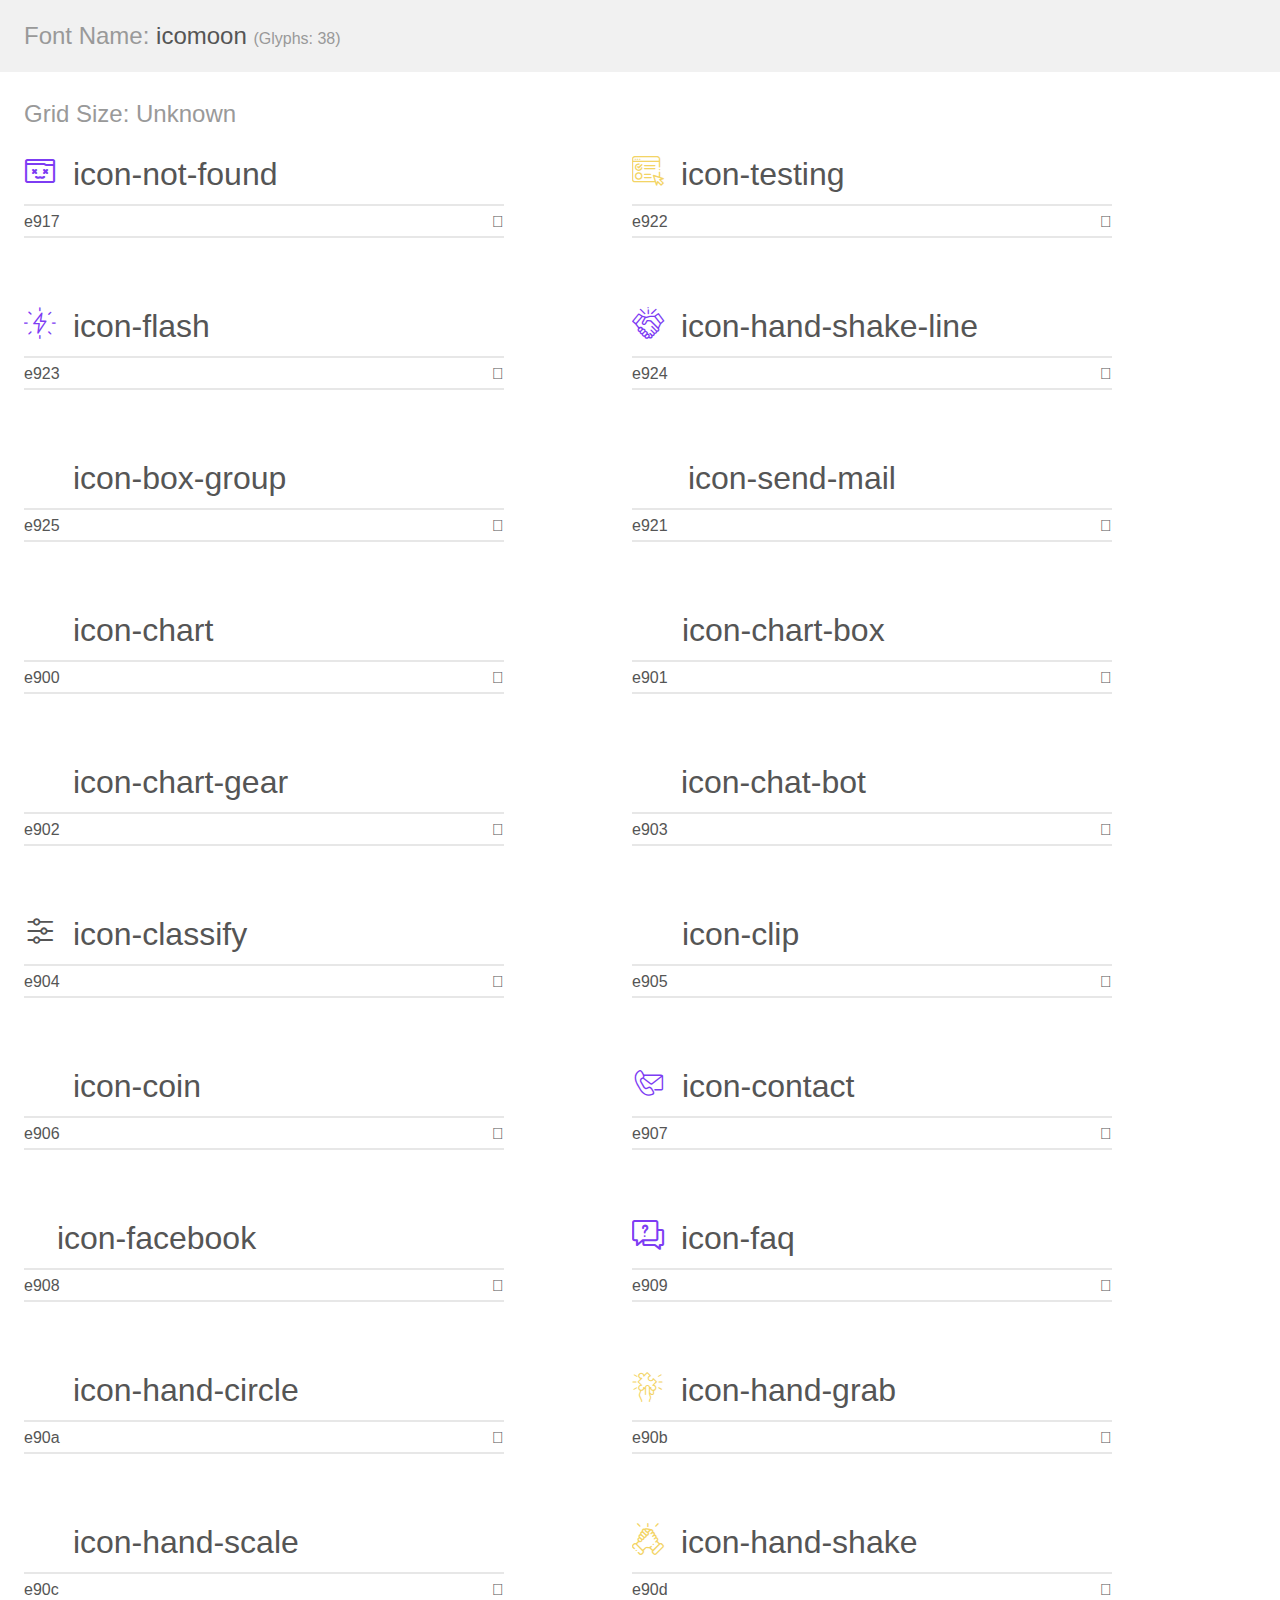
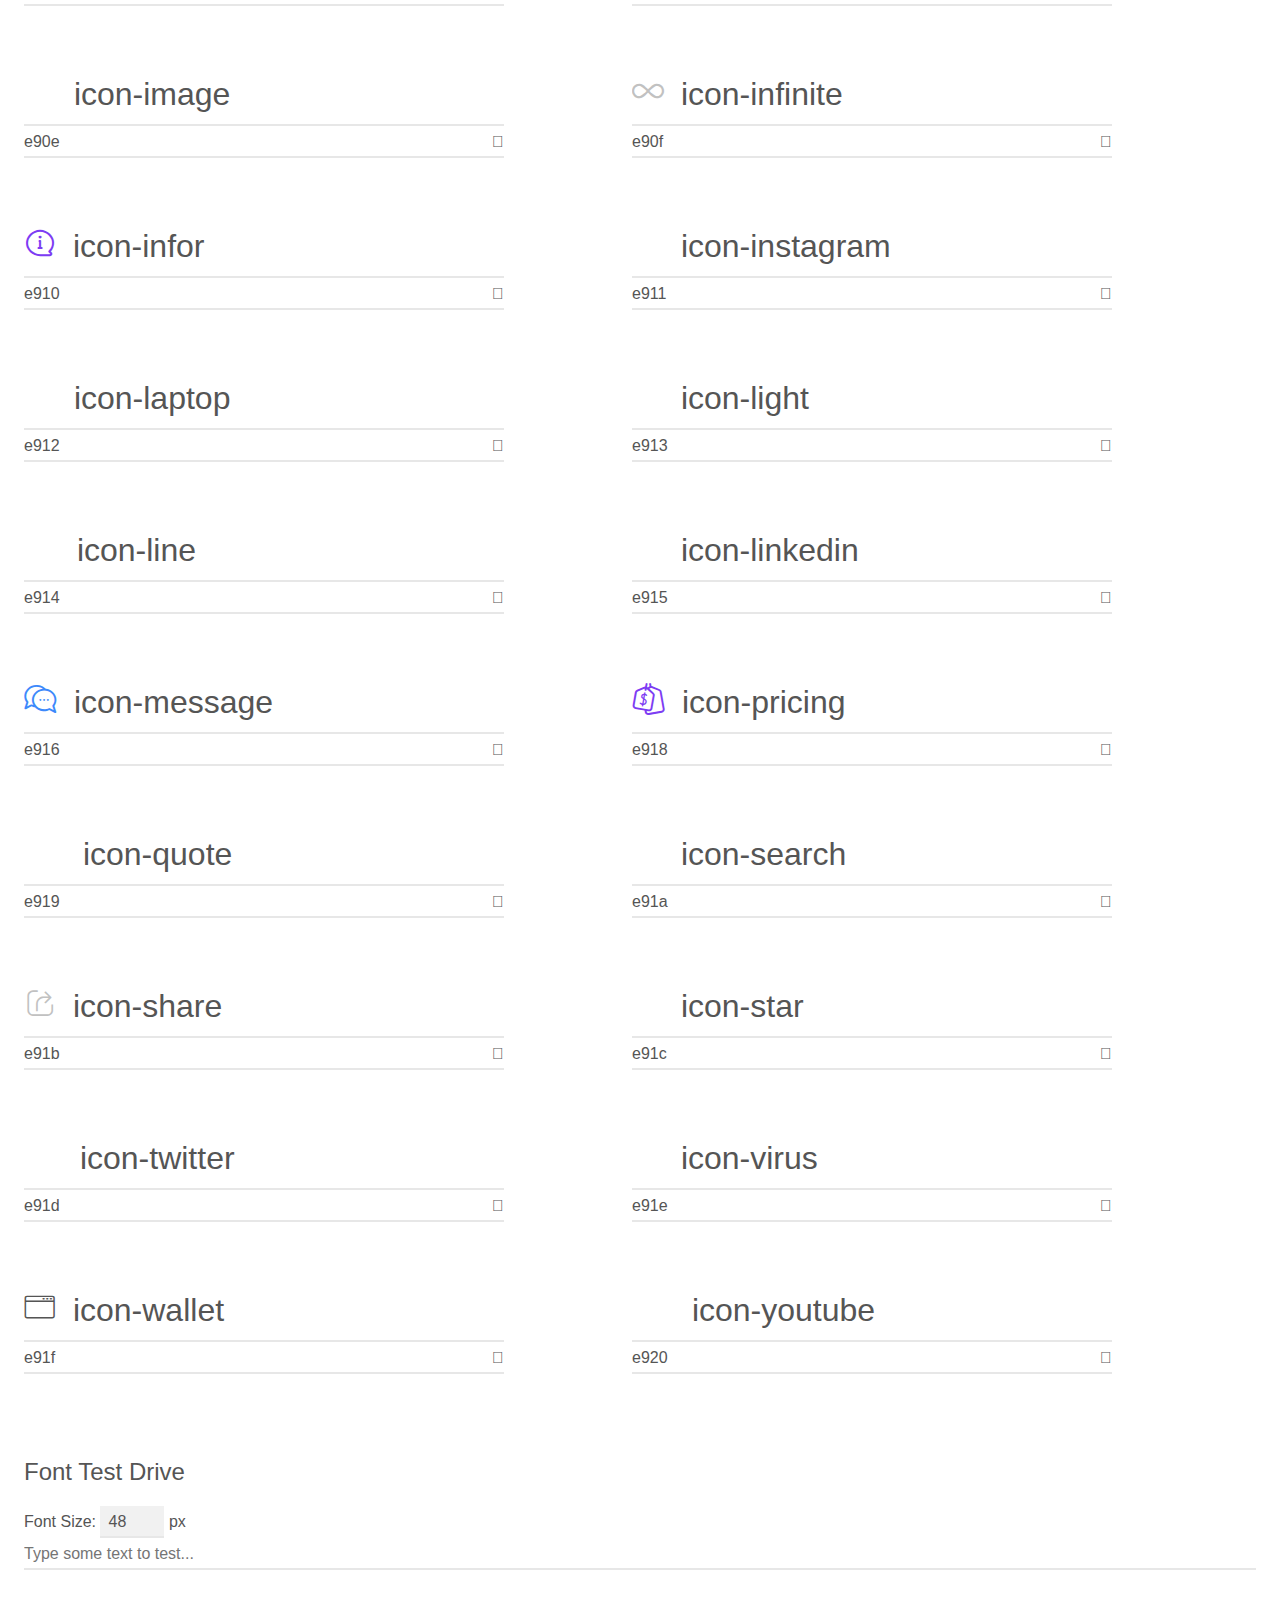
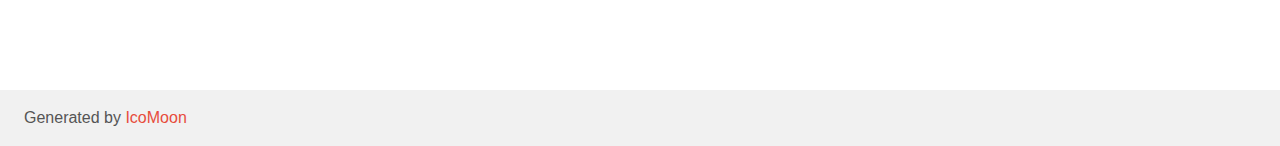
<file: assets/icons/demo.html>
<!doctype html>
<html>
<head>
    <meta charset="utf-8">
    <title>IcoMoon Demo</title>
    <meta name="description" content="An Icon Font Generated By IcoMoon.io">
    <meta name="viewport" content="width=device-width, initial-scale=1">
    <link rel="stylesheet" href="demo-files/demo.css">
    <link rel="stylesheet" href="style.css"></head>
<body>
    <div class="bgc1 clearfix">
        <h1 class="mhmm mvm"><span class="fgc1">Font Name:</span> icomoon <small class="fgc1">(Glyphs:&nbsp;38)</small></h1>
    </div>
    <div class="clearfix mhl ptl">
        <h1 class="mvm mtn fgc1">Grid Size: Unknown</h1>
        <div class="glyph fs1">
            <div class="clearfix bshadow0 pbs">
                <span class="icon-not-found"></span>
                <span class="mls"> icon-not-found</span>
            </div>
            <fieldset class="fs0 size1of1 clearfix hidden-false">
                <input type="text" readonly value="e917" class="unit size1of2" />
                <input type="text" maxlength="1" readonly value="&#xe917;" class="unitRight size1of2 talign-right" />
            </fieldset>
            <div class="fs0 bshadow0 clearfix hidden-true">
                <span class="unit pvs fgc1">liga: </span>
                <input type="text" readonly value="" class="liga unitRight" />
            </div>
        </div>
        <div class="glyph fs1">
            <div class="clearfix bshadow0 pbs">
                <span class="icon-testing"></span>
                <span class="mls"> icon-testing</span>
            </div>
            <fieldset class="fs0 size1of1 clearfix hidden-false">
                <input type="text" readonly value="e922" class="unit size1of2" />
                <input type="text" maxlength="1" readonly value="&#xe922;" class="unitRight size1of2 talign-right" />
            </fieldset>
            <div class="fs0 bshadow0 clearfix hidden-true">
                <span class="unit pvs fgc1">liga: </span>
                <input type="text" readonly value="" class="liga unitRight" />
            </div>
        </div>
        <div class="glyph fs1">
            <div class="clearfix bshadow0 pbs">
                <span class="icon-flash"></span>
                <span class="mls"> icon-flash</span>
            </div>
            <fieldset class="fs0 size1of1 clearfix hidden-false">
                <input type="text" readonly value="e923" class="unit size1of2" />
                <input type="text" maxlength="1" readonly value="&#xe923;" class="unitRight size1of2 talign-right" />
            </fieldset>
            <div class="fs0 bshadow0 clearfix hidden-true">
                <span class="unit pvs fgc1">liga: </span>
                <input type="text" readonly value="" class="liga unitRight" />
            </div>
        </div>
        <div class="glyph fs1">
            <div class="clearfix bshadow0 pbs">
                <span class="icon-hand-shake-line"></span>
                <span class="mls"> icon-hand-shake-line</span>
            </div>
            <fieldset class="fs0 size1of1 clearfix hidden-false">
                <input type="text" readonly value="e924" class="unit size1of2" />
                <input type="text" maxlength="1" readonly value="&#xe924;" class="unitRight size1of2 talign-right" />
            </fieldset>
            <div class="fs0 bshadow0 clearfix hidden-true">
                <span class="unit pvs fgc1">liga: </span>
                <input type="text" readonly value="" class="liga unitRight" />
            </div>
        </div>
        <div class="glyph fs1">
            <div class="clearfix bshadow0 pbs">
                <span class="icon-box-group"></span>
                <span class="mls"> icon-box-group</span>
            </div>
            <fieldset class="fs0 size1of1 clearfix hidden-false">
                <input type="text" readonly value="e925" class="unit size1of2" />
                <input type="text" maxlength="1" readonly value="&#xe925;" class="unitRight size1of2 talign-right" />
            </fieldset>
            <div class="fs0 bshadow0 clearfix hidden-true">
                <span class="unit pvs fgc1">liga: </span>
                <input type="text" readonly value="" class="liga unitRight" />
            </div>
        </div>
        <div class="glyph fs1">
            <div class="clearfix bshadow0 pbs">
                <span class="icon-send-mail"></span>
                <span class="mls"> icon-send-mail</span>
            </div>
            <fieldset class="fs0 size1of1 clearfix hidden-false">
                <input type="text" readonly value="e921" class="unit size1of2" />
                <input type="text" maxlength="1" readonly value="&#xe921;" class="unitRight size1of2 talign-right" />
            </fieldset>
            <div class="fs0 bshadow0 clearfix hidden-true">
                <span class="unit pvs fgc1">liga: </span>
                <input type="text" readonly value="" class="liga unitRight" />
            </div>
        </div>
        <div class="glyph fs1">
            <div class="clearfix bshadow0 pbs">
                <span class="icon-chart"></span>
                <span class="mls"> icon-chart</span>
            </div>
            <fieldset class="fs0 size1of1 clearfix hidden-false">
                <input type="text" readonly value="e900" class="unit size1of2" />
                <input type="text" maxlength="1" readonly value="&#xe900;" class="unitRight size1of2 talign-right" />
            </fieldset>
            <div class="fs0 bshadow0 clearfix hidden-true">
                <span class="unit pvs fgc1">liga: </span>
                <input type="text" readonly value="" class="liga unitRight" />
            </div>
        </div>
        <div class="glyph fs1">
            <div class="clearfix bshadow0 pbs">
                <span class="icon-chart-box"></span>
                <span class="mls"> icon-chart-box</span>
            </div>
            <fieldset class="fs0 size1of1 clearfix hidden-false">
                <input type="text" readonly value="e901" class="unit size1of2" />
                <input type="text" maxlength="1" readonly value="&#xe901;" class="unitRight size1of2 talign-right" />
            </fieldset>
            <div class="fs0 bshadow0 clearfix hidden-true">
                <span class="unit pvs fgc1">liga: </span>
                <input type="text" readonly value="" class="liga unitRight" />
            </div>
        </div>
        <div class="glyph fs1">
            <div class="clearfix bshadow0 pbs">
                <span class="icon-chart-gear"></span>
                <span class="mls"> icon-chart-gear</span>
            </div>
            <fieldset class="fs0 size1of1 clearfix hidden-false">
                <input type="text" readonly value="e902" class="unit size1of2" />
                <input type="text" maxlength="1" readonly value="&#xe902;" class="unitRight size1of2 talign-right" />
            </fieldset>
            <div class="fs0 bshadow0 clearfix hidden-true">
                <span class="unit pvs fgc1">liga: </span>
                <input type="text" readonly value="" class="liga unitRight" />
            </div>
        </div>
        <div class="glyph fs1">
            <div class="clearfix bshadow0 pbs">
                <span class="icon-chat-bot"></span>
                <span class="mls"> icon-chat-bot</span>
            </div>
            <fieldset class="fs0 size1of1 clearfix hidden-false">
                <input type="text" readonly value="e903" class="unit size1of2" />
                <input type="text" maxlength="1" readonly value="&#xe903;" class="unitRight size1of2 talign-right" />
            </fieldset>
            <div class="fs0 bshadow0 clearfix hidden-true">
                <span class="unit pvs fgc1">liga: </span>
                <input type="text" readonly value="" class="liga unitRight" />
            </div>
        </div>
        <div class="glyph fs1">
            <div class="clearfix bshadow0 pbs">
                <span class="icon-classify"></span>
                <span class="mls"> icon-classify</span>
            </div>
            <fieldset class="fs0 size1of1 clearfix hidden-false">
                <input type="text" readonly value="e904" class="unit size1of2" />
                <input type="text" maxlength="1" readonly value="&#xe904;" class="unitRight size1of2 talign-right" />
            </fieldset>
            <div class="fs0 bshadow0 clearfix hidden-true">
                <span class="unit pvs fgc1">liga: </span>
                <input type="text" readonly value="" class="liga unitRight" />
            </div>
        </div>
        <div class="glyph fs1">
            <div class="clearfix bshadow0 pbs">
                <span class="icon-clip"></span>
                <span class="mls"> icon-clip</span>
            </div>
            <fieldset class="fs0 size1of1 clearfix hidden-false">
                <input type="text" readonly value="e905" class="unit size1of2" />
                <input type="text" maxlength="1" readonly value="&#xe905;" class="unitRight size1of2 talign-right" />
            </fieldset>
            <div class="fs0 bshadow0 clearfix hidden-true">
                <span class="unit pvs fgc1">liga: </span>
                <input type="text" readonly value="" class="liga unitRight" />
            </div>
        </div>
        <div class="glyph fs1">
            <div class="clearfix bshadow0 pbs">
                <span class="icon-coin"></span>
                <span class="mls"> icon-coin</span>
            </div>
            <fieldset class="fs0 size1of1 clearfix hidden-false">
                <input type="text" readonly value="e906" class="unit size1of2" />
                <input type="text" maxlength="1" readonly value="&#xe906;" class="unitRight size1of2 talign-right" />
            </fieldset>
            <div class="fs0 bshadow0 clearfix hidden-true">
                <span class="unit pvs fgc1">liga: </span>
                <input type="text" readonly value="" class="liga unitRight" />
            </div>
        </div>
        <div class="glyph fs1">
            <div class="clearfix bshadow0 pbs">
                <span class="icon-contact"></span>
                <span class="mls"> icon-contact</span>
            </div>
            <fieldset class="fs0 size1of1 clearfix hidden-false">
                <input type="text" readonly value="e907" class="unit size1of2" />
                <input type="text" maxlength="1" readonly value="&#xe907;" class="unitRight size1of2 talign-right" />
            </fieldset>
            <div class="fs0 bshadow0 clearfix hidden-true">
                <span class="unit pvs fgc1">liga: </span>
                <input type="text" readonly value="" class="liga unitRight" />
            </div>
        </div>
        <div class="glyph fs1">
            <div class="clearfix bshadow0 pbs">
                <span class="icon-facebook"></span>
                <span class="mls"> icon-facebook</span>
            </div>
            <fieldset class="fs0 size1of1 clearfix hidden-false">
                <input type="text" readonly value="e908" class="unit size1of2" />
                <input type="text" maxlength="1" readonly value="&#xe908;" class="unitRight size1of2 talign-right" />
            </fieldset>
            <div class="fs0 bshadow0 clearfix hidden-true">
                <span class="unit pvs fgc1">liga: </span>
                <input type="text" readonly value="" class="liga unitRight" />
            </div>
        </div>
        <div class="glyph fs1">
            <div class="clearfix bshadow0 pbs">
                <span class="icon-faq"></span>
                <span class="mls"> icon-faq</span>
            </div>
            <fieldset class="fs0 size1of1 clearfix hidden-false">
                <input type="text" readonly value="e909" class="unit size1of2" />
                <input type="text" maxlength="1" readonly value="&#xe909;" class="unitRight size1of2 talign-right" />
            </fieldset>
            <div class="fs0 bshadow0 clearfix hidden-true">
                <span class="unit pvs fgc1">liga: </span>
                <input type="text" readonly value="" class="liga unitRight" />
            </div>
        </div>
        <div class="glyph fs1">
            <div class="clearfix bshadow0 pbs">
                <span class="icon-hand-circle"></span>
                <span class="mls"> icon-hand-circle</span>
            </div>
            <fieldset class="fs0 size1of1 clearfix hidden-false">
                <input type="text" readonly value="e90a" class="unit size1of2" />
                <input type="text" maxlength="1" readonly value="&#xe90a;" class="unitRight size1of2 talign-right" />
            </fieldset>
            <div class="fs0 bshadow0 clearfix hidden-true">
                <span class="unit pvs fgc1">liga: </span>
                <input type="text" readonly value="" class="liga unitRight" />
            </div>
        </div>
        <div class="glyph fs1">
            <div class="clearfix bshadow0 pbs">
                <span class="icon-hand-grab"></span>
                <span class="mls"> icon-hand-grab</span>
            </div>
            <fieldset class="fs0 size1of1 clearfix hidden-false">
                <input type="text" readonly value="e90b" class="unit size1of2" />
                <input type="text" maxlength="1" readonly value="&#xe90b;" class="unitRight size1of2 talign-right" />
            </fieldset>
            <div class="fs0 bshadow0 clearfix hidden-true">
                <span class="unit pvs fgc1">liga: </span>
                <input type="text" readonly value="" class="liga unitRight" />
            </div>
        </div>
        <div class="glyph fs1">
            <div class="clearfix bshadow0 pbs">
                <span class="icon-hand-scale"></span>
                <span class="mls"> icon-hand-scale</span>
            </div>
            <fieldset class="fs0 size1of1 clearfix hidden-false">
                <input type="text" readonly value="e90c" class="unit size1of2" />
                <input type="text" maxlength="1" readonly value="&#xe90c;" class="unitRight size1of2 talign-right" />
            </fieldset>
            <div class="fs0 bshadow0 clearfix hidden-true">
                <span class="unit pvs fgc1">liga: </span>
                <input type="text" readonly value="" class="liga unitRight" />
            </div>
        </div>
        <div class="glyph fs1">
            <div class="clearfix bshadow0 pbs">
                <span class="icon-hand-shake"></span>
                <span class="mls"> icon-hand-shake</span>
            </div>
            <fieldset class="fs0 size1of1 clearfix hidden-false">
                <input type="text" readonly value="e90d" class="unit size1of2" />
                <input type="text" maxlength="1" readonly value="&#xe90d;" class="unitRight size1of2 talign-right" />
            </fieldset>
            <div class="fs0 bshadow0 clearfix hidden-true">
                <span class="unit pvs fgc1">liga: </span>
                <input type="text" readonly value="" class="liga unitRight" />
            </div>
        </div>
        <div class="glyph fs1">
            <div class="clearfix bshadow0 pbs">
                <span class="icon-image"></span>
                <span class="mls"> icon-image</span>
            </div>
            <fieldset class="fs0 size1of1 clearfix hidden-false">
                <input type="text" readonly value="e90e" class="unit size1of2" />
                <input type="text" maxlength="1" readonly value="&#xe90e;" class="unitRight size1of2 talign-right" />
            </fieldset>
            <div class="fs0 bshadow0 clearfix hidden-true">
                <span class="unit pvs fgc1">liga: </span>
                <input type="text" readonly value="" class="liga unitRight" />
            </div>
        </div>
        <div class="glyph fs1">
            <div class="clearfix bshadow0 pbs">
                <span class="icon-infinite"></span>
                <span class="mls"> icon-infinite</span>
            </div>
            <fieldset class="fs0 size1of1 clearfix hidden-false">
                <input type="text" readonly value="e90f" class="unit size1of2" />
                <input type="text" maxlength="1" readonly value="&#xe90f;" class="unitRight size1of2 talign-right" />
            </fieldset>
            <div class="fs0 bshadow0 clearfix hidden-true">
                <span class="unit pvs fgc1">liga: </span>
                <input type="text" readonly value="" class="liga unitRight" />
            </div>
        </div>
        <div class="glyph fs1">
            <div class="clearfix bshadow0 pbs">
                <span class="icon-infor"></span>
                <span class="mls"> icon-infor</span>
            </div>
            <fieldset class="fs0 size1of1 clearfix hidden-false">
                <input type="text" readonly value="e910" class="unit size1of2" />
                <input type="text" maxlength="1" readonly value="&#xe910;" class="unitRight size1of2 talign-right" />
            </fieldset>
            <div class="fs0 bshadow0 clearfix hidden-true">
                <span class="unit pvs fgc1">liga: </span>
                <input type="text" readonly value="" class="liga unitRight" />
            </div>
        </div>
        <div class="glyph fs1">
            <div class="clearfix bshadow0 pbs">
                <span class="icon-instagram"></span>
                <span class="mls"> icon-instagram</span>
            </div>
            <fieldset class="fs0 size1of1 clearfix hidden-false">
                <input type="text" readonly value="e911" class="unit size1of2" />
                <input type="text" maxlength="1" readonly value="&#xe911;" class="unitRight size1of2 talign-right" />
            </fieldset>
            <div class="fs0 bshadow0 clearfix hidden-true">
                <span class="unit pvs fgc1">liga: </span>
                <input type="text" readonly value="" class="liga unitRight" />
            </div>
        </div>
        <div class="glyph fs1">
            <div class="clearfix bshadow0 pbs">
                <span class="icon-laptop"></span>
                <span class="mls"> icon-laptop</span>
            </div>
            <fieldset class="fs0 size1of1 clearfix hidden-false">
                <input type="text" readonly value="e912" class="unit size1of2" />
                <input type="text" maxlength="1" readonly value="&#xe912;" class="unitRight size1of2 talign-right" />
            </fieldset>
            <div class="fs0 bshadow0 clearfix hidden-true">
                <span class="unit pvs fgc1">liga: </span>
                <input type="text" readonly value="" class="liga unitRight" />
            </div>
        </div>
        <div class="glyph fs1">
            <div class="clearfix bshadow0 pbs">
                <span class="icon-light"></span>
                <span class="mls"> icon-light</span>
            </div>
            <fieldset class="fs0 size1of1 clearfix hidden-false">
                <input type="text" readonly value="e913" class="unit size1of2" />
                <input type="text" maxlength="1" readonly value="&#xe913;" class="unitRight size1of2 talign-right" />
            </fieldset>
            <div class="fs0 bshadow0 clearfix hidden-true">
                <span class="unit pvs fgc1">liga: </span>
                <input type="text" readonly value="" class="liga unitRight" />
            </div>
        </div>
        <div class="glyph fs1">
            <div class="clearfix bshadow0 pbs">
                <span class="icon-line"></span>
                <span class="mls"> icon-line</span>
            </div>
            <fieldset class="fs0 size1of1 clearfix hidden-false">
                <input type="text" readonly value="e914" class="unit size1of2" />
                <input type="text" maxlength="1" readonly value="&#xe914;" class="unitRight size1of2 talign-right" />
            </fieldset>
            <div class="fs0 bshadow0 clearfix hidden-true">
                <span class="unit pvs fgc1">liga: </span>
                <input type="text" readonly value="" class="liga unitRight" />
            </div>
        </div>
        <div class="glyph fs1">
            <div class="clearfix bshadow0 pbs">
                <span class="icon-linkedin"></span>
                <span class="mls"> icon-linkedin</span>
            </div>
            <fieldset class="fs0 size1of1 clearfix hidden-false">
                <input type="text" readonly value="e915" class="unit size1of2" />
                <input type="text" maxlength="1" readonly value="&#xe915;" class="unitRight size1of2 talign-right" />
            </fieldset>
            <div class="fs0 bshadow0 clearfix hidden-true">
                <span class="unit pvs fgc1">liga: </span>
                <input type="text" readonly value="" class="liga unitRight" />
            </div>
        </div>
        <div class="glyph fs1">
            <div class="clearfix bshadow0 pbs">
                <span class="icon-message"></span>
                <span class="mls"> icon-message</span>
            </div>
            <fieldset class="fs0 size1of1 clearfix hidden-false">
                <input type="text" readonly value="e916" class="unit size1of2" />
                <input type="text" maxlength="1" readonly value="&#xe916;" class="unitRight size1of2 talign-right" />
            </fieldset>
            <div class="fs0 bshadow0 clearfix hidden-true">
                <span class="unit pvs fgc1">liga: </span>
                <input type="text" readonly value="" class="liga unitRight" />
            </div>
        </div>
        <div class="glyph fs1">
            <div class="clearfix bshadow0 pbs">
                <span class="icon-pricing"></span>
                <span class="mls"> icon-pricing</span>
            </div>
            <fieldset class="fs0 size1of1 clearfix hidden-false">
                <input type="text" readonly value="e918" class="unit size1of2" />
                <input type="text" maxlength="1" readonly value="&#xe918;" class="unitRight size1of2 talign-right" />
            </fieldset>
            <div class="fs0 bshadow0 clearfix hidden-true">
                <span class="unit pvs fgc1">liga: </span>
                <input type="text" readonly value="" class="liga unitRight" />
            </div>
        </div>
        <div class="glyph fs1">
            <div class="clearfix bshadow0 pbs">
                <span class="icon-quote"></span>
                <span class="mls"> icon-quote</span>
            </div>
            <fieldset class="fs0 size1of1 clearfix hidden-false">
                <input type="text" readonly value="e919" class="unit size1of2" />
                <input type="text" maxlength="1" readonly value="&#xe919;" class="unitRight size1of2 talign-right" />
            </fieldset>
            <div class="fs0 bshadow0 clearfix hidden-true">
                <span class="unit pvs fgc1">liga: </span>
                <input type="text" readonly value="" class="liga unitRight" />
            </div>
        </div>
        <div class="glyph fs1">
            <div class="clearfix bshadow0 pbs">
                <span class="icon-search"></span>
                <span class="mls"> icon-search</span>
            </div>
            <fieldset class="fs0 size1of1 clearfix hidden-false">
                <input type="text" readonly value="e91a" class="unit size1of2" />
                <input type="text" maxlength="1" readonly value="&#xe91a;" class="unitRight size1of2 talign-right" />
            </fieldset>
            <div class="fs0 bshadow0 clearfix hidden-true">
                <span class="unit pvs fgc1">liga: </span>
                <input type="text" readonly value="" class="liga unitRight" />
            </div>
        </div>
        <div class="glyph fs1">
            <div class="clearfix bshadow0 pbs">
                <span class="icon-share"></span>
                <span class="mls"> icon-share</span>
            </div>
            <fieldset class="fs0 size1of1 clearfix hidden-false">
                <input type="text" readonly value="e91b" class="unit size1of2" />
                <input type="text" maxlength="1" readonly value="&#xe91b;" class="unitRight size1of2 talign-right" />
            </fieldset>
            <div class="fs0 bshadow0 clearfix hidden-true">
                <span class="unit pvs fgc1">liga: </span>
                <input type="text" readonly value="" class="liga unitRight" />
            </div>
        </div>
        <div class="glyph fs1">
            <div class="clearfix bshadow0 pbs">
                <span class="icon-star"></span>
                <span class="mls"> icon-star</span>
            </div>
            <fieldset class="fs0 size1of1 clearfix hidden-false">
                <input type="text" readonly value="e91c" class="unit size1of2" />
                <input type="text" maxlength="1" readonly value="&#xe91c;" class="unitRight size1of2 talign-right" />
            </fieldset>
            <div class="fs0 bshadow0 clearfix hidden-true">
                <span class="unit pvs fgc1">liga: </span>
                <input type="text" readonly value="" class="liga unitRight" />
            </div>
        </div>
        <div class="glyph fs1">
            <div class="clearfix bshadow0 pbs">
                <span class="icon-twitter"></span>
                <span class="mls"> icon-twitter</span>
            </div>
            <fieldset class="fs0 size1of1 clearfix hidden-false">
                <input type="text" readonly value="e91d" class="unit size1of2" />
                <input type="text" maxlength="1" readonly value="&#xe91d;" class="unitRight size1of2 talign-right" />
            </fieldset>
            <div class="fs0 bshadow0 clearfix hidden-true">
                <span class="unit pvs fgc1">liga: </span>
                <input type="text" readonly value="" class="liga unitRight" />
            </div>
        </div>
        <div class="glyph fs1">
            <div class="clearfix bshadow0 pbs">
                <span class="icon-virus"></span>
                <span class="mls"> icon-virus</span>
            </div>
            <fieldset class="fs0 size1of1 clearfix hidden-false">
                <input type="text" readonly value="e91e" class="unit size1of2" />
                <input type="text" maxlength="1" readonly value="&#xe91e;" class="unitRight size1of2 talign-right" />
            </fieldset>
            <div class="fs0 bshadow0 clearfix hidden-true">
                <span class="unit pvs fgc1">liga: </span>
                <input type="text" readonly value="" class="liga unitRight" />
            </div>
        </div>
        <div class="glyph fs1">
            <div class="clearfix bshadow0 pbs">
                <span class="icon-wallet"></span>
                <span class="mls"> icon-wallet</span>
            </div>
            <fieldset class="fs0 size1of1 clearfix hidden-false">
                <input type="text" readonly value="e91f" class="unit size1of2" />
                <input type="text" maxlength="1" readonly value="&#xe91f;" class="unitRight size1of2 talign-right" />
            </fieldset>
            <div class="fs0 bshadow0 clearfix hidden-true">
                <span class="unit pvs fgc1">liga: </span>
                <input type="text" readonly value="" class="liga unitRight" />
            </div>
        </div>
        <div class="glyph fs1">
            <div class="clearfix bshadow0 pbs">
                <span class="icon-youtube"></span>
                <span class="mls"> icon-youtube</span>
            </div>
            <fieldset class="fs0 size1of1 clearfix hidden-false">
                <input type="text" readonly value="e920" class="unit size1of2" />
                <input type="text" maxlength="1" readonly value="&#xe920;" class="unitRight size1of2 talign-right" />
            </fieldset>
            <div class="fs0 bshadow0 clearfix hidden-true">
                <span class="unit pvs fgc1">liga: </span>
                <input type="text" readonly value="" class="liga unitRight" />
            </div>
        </div>
    </div>

    <!--[if gt IE 8]><!-->
    <div class="mhl clearfix mbl">
        <h1>Font Test Drive</h1>
        <label>
            Font Size: <input id="fontSize" type="number" class="textbox0 mbm"
            min="8" value="48" />
            px
        </label>
        <input id="testText" type="text" class="phl size1of1 mvl"
        placeholder="Type some text to test..." value=""/>
        <div id="testDrive" class="icon-" style="font-family: icomoon">&nbsp;
        </div>
    </div>
    <!--<![endif]-->
    <div class="bgc1 clearfix">
        <p class="mhl">Generated by <a href="https://icomoon.io/app">IcoMoon</a></p>
    </div>

    <script src="demo-files/demo.js"></script>
</body>
</html>
</file>
<file: assets/icons/demo-files/demo.css>
body {
  padding: 0;
  margin: 0;
  font-family: sans-serif;
  font-size: 1em;
  line-height: 1.5;
  color: #555;
  background: #fff;
}
h1 {
  font-size: 1.5em;
  font-weight: normal;
}
small {
  font-size: .66666667em;
}
a {
  color: #e74c3c;
  text-decoration: none;
}
a:hover, a:focus {
  box-shadow: 0 1px #e74c3c;
}
.bshadow0, input {
  box-shadow: inset 0 -2px #e7e7e7;
}
input:hover {
  box-shadow: inset 0 -2px #ccc;
}
input, fieldset {
  font-family: sans-serif;
  font-size: 1em;
  margin: 0;
  padding: 0;
  border: 0;
}
input {
  color: inherit;
  line-height: 1.5;
  height: 1.5em;
  padding: .25em 0;
}
input:focus {
  outline: none;
  box-shadow: inset 0 -2px #449fdb;
}
.glyph {
  font-size: 16px;
  width: 15em;
  padding-bottom: 1em;
  margin-right: 4em;
  margin-bottom: 1em;
  float: left;
  overflow: hidden;
}
.liga {
  width: 80%;
  width: calc(100% - 2.5em);
}
.talign-right {
  text-align: right;
}
.talign-center {
  text-align: center;
}
.bgc1 {
  background: #f1f1f1;
}
.fgc1 {
  color: #999;
}
.fgc0 {
  color: #000;
}
p {
  margin-top: 1em;
  margin-bottom: 1em;
}
.mvm {
  margin-top: .75em;
  margin-bottom: .75em;
}
.mtn {
  margin-top: 0;
}
.mtl, .mal {
  margin-top: 1.5em;
}
.mbl, .mal {
  margin-bottom: 1.5em;
}
.mal, .mhl {
  margin-left: 1.5em;
  margin-right: 1.5em;
}
.mhmm {
  margin-left: 1em;
  margin-right: 1em;
}
.mls {
  margin-left: .25em;
}
.ptl {
  padding-top: 1.5em;
}
.pbs, .pvs {
  padding-bottom: .25em;
}
.pvs, .pts {
  padding-top: .25em;
}
.unit {
  float: left;
}
.unitRight {
  float: right;
}
.size1of2 {
  width: 50%;
}
.size1of1 {
  width: 100%;
}
.clearfix:before, .clearfix:after {
  content: " ";
  display: table;
}
.clearfix:after {
  clear: both;
}
.hidden-true {
  display: none;
}
.textbox0 {
  width: 3em;
  background: #f1f1f1;
  padding: .25em .5em;
  line-height: 1.5;
  height: 1.5em;
}
#testDrive {
  display: block;
  padding-top: 24px;
  line-height: 1.5;
}
.fs0 {
  font-size: 16px;
}
.fs1 {
  font-size: 32px;
}
</file>
<file: assets/icons/style.css>
@font-face {
  font-family: 'icomoon';
  src:  url('fonts/icomoon.eot?awosha');
  src:  url('fonts/icomoon.eot?awosha#iefix') format('embedded-opentype'),
    url('fonts/icomoon.ttf?awosha') format('truetype'),
    url('fonts/icomoon.woff?awosha') format('woff'),
    url('fonts/icomoon.svg?awosha#icomoon') format('svg');
  font-weight: normal;
  font-style: normal;
  font-display: block;
}

[class^="icon-"], [class*=" icon-"] {
  /* use !important to prevent issues with browser extensions that change fonts */
  font-family: 'icomoon' !important;
  speak: never;
  font-style: normal;
  font-weight: normal;
  font-variant: normal;
  text-transform: none;
  line-height: 1;

  /* Better Font Rendering =========== */
  -webkit-font-smoothing: antialiased;
  -moz-osx-font-smoothing: grayscale;
}

.icon-not-found:before {
  content: "\e917";
  color: #7d3cf3;
}
.icon-testing:before {
  content: "\e922";
  color: #f3d465;
}
.icon-flash:before {
  content: "\e923";
  color: #7d3cf3;
}
.icon-hand-shake-line:before {
  content: "\e924";
  color: #7d3cf3;
}
.icon-box-group:before {
  content: "\e925";
  color: #fff;
}
.icon-send-mail:before {
  content: "\e921";
  color: #fff;
}
.icon-chart:before {
  content: "\e900";
  color: #fff;
}
.icon-chart-box:before {
  content: "\e901";
  color: #fff;
}
.icon-chart-gear:before {
  content: "\e902";
  color: #fff;
}
.icon-chat-bot:before {
  content: "\e903";
  color: #fff;
}
.icon-classify:before {
  content: "\e904";
}
.icon-clip:before {
  content: "\e905";
  color: #fff;
}
.icon-coin:before {
  content: "\e906";
  color: #fff;
}
.icon-contact:before {
  content: "\e907";
  color: #7d3cf3;
}
.icon-facebook:before {
  content: "\e908";
  color: #fff;
}
.icon-faq:before {
  content: "\e909";
  color: #7d3cf3;
}
.icon-hand-circle:before {
  content: "\e90a";
}
.icon-hand-grab:before {
  content: "\e90b";
  color: #f3d465;
}
.icon-hand-scale:before {
  content: "\e90c";
  color: #fff;
}
.icon-hand-shake:before {
  content: "\e90d";
  color: #f3d465;
}
.icon-image:before {
  content: "\e90e";
  color: #fff;
}
.icon-infinite:before {
  content: "\e90f";
  color: #c1c1c1;
}
.icon-infor:before {
  content: "\e910";
  color: #7d3cf3;
}
.icon-instagram:before {
  content: "\e911";
  color: #fff;
}
.icon-laptop:before {
  content: "\e912";
  color: #fff;
}
.icon-light:before {
  content: "\e913";
}
.icon-line:before {
  content: "\e914";
}
.icon-linkedin:before {
  content: "\e915";
  color: #fff;
}
.icon-message:before {
  content: "\e916";
  color: #3d89fb;
}
.icon-pricing:before {
  content: "\e918";
  color: #7d3cf3;
}
.icon-quote:before {
  content: "\e919";
  color: #fff;
}
.icon-search:before {
  content: "\e91a";
}
.icon-share:before {
  content: "\e91b";
  color: #c1c1c1;
}
.icon-star:before {
  content: "\e91c";
  color: #fff;
}
.icon-twitter:before {
  content: "\e91d";
  color: #fff;
}
.icon-virus:before {
  content: "\e91e";
}
.icon-wallet:before {
  content: "\e91f";
}
.icon-youtube:before {
  content: "\e920";
  color: #fff;
}
</file>
